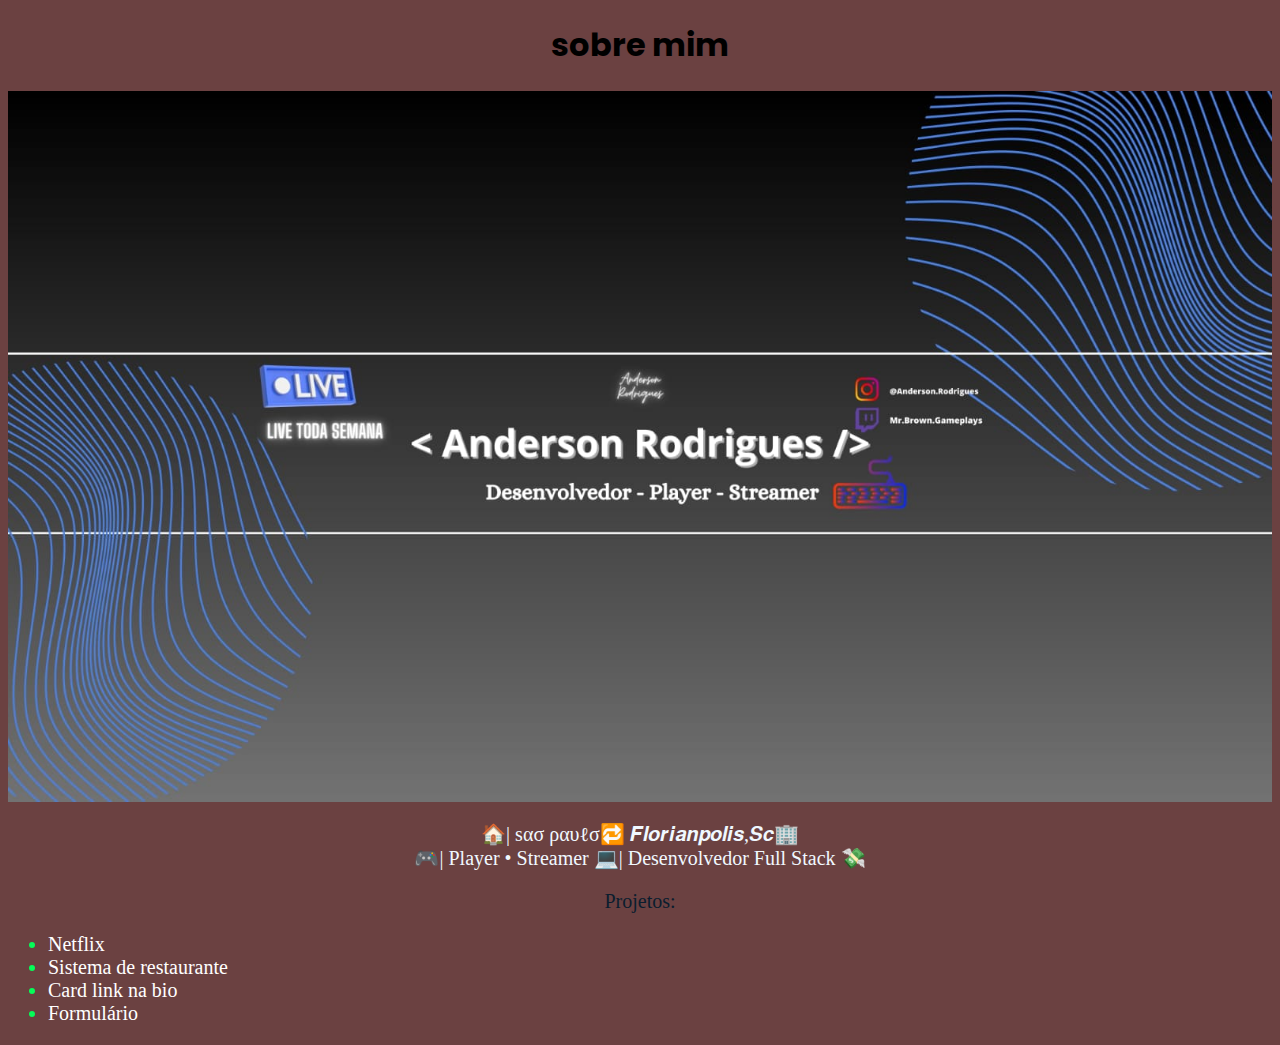
<file: BIOGRAFIA.html>
<!DOCTYPE html>
<html>
    <head>
        <link rel="stylesheet"
        href="./minhapagina.css">
        <link rel="preconnect" href="https://fonts.googleapis.com">
        <link rel="preconnect" href="https://fonts.gstatic.com" crossorigin>
        <link href="https://fonts.googleapis.com/css2?family=Poppins:ital,wght@0,100;0,200;1,100&display=swap" rel="stylesheet">
    </head>
    <body>
        <div class="form">
        <form action="#">
        <div class="form-header">
        <h1 class="titulo">sobre mim</h1>
        </div>
        <img src="./devimag.jpg" class="form-image" alt="Minha imagem"/>
        <p id="paragrafo">🏠| ѕασ ραυℓσ🔁 𝑭𝒍𝒐𝒓𝒊𝒂𝒏𝒑𝒐𝒍𝒊𝒔,𝑺𝒄🏢<br>
            🎮| Player • Streamer
            💻| Desenvolvedor Full Stack 💸 
        </p>
        <p>
            <div class="pontospositivos">
         <p class="titulopontospositivos">Projetos:</p>
         <ul>
                <li>
                    <a href="https://andersonrodrigues1.github.io/Projeto-Netflix/">Netflix</a>
                    <li>
                        <a href="https://andersonrodrigues1.github.io/Project-restaurant/">Sistema de restaurante</a>
                        <li>
                            <a href="https://github.com/AndersonRodrigues1/CardLinknabio">Card link na bio</a>
                            <li>
                                <a href="https://andersonrodrigues1.github.io/formulario/">Formulário</a>
                                
                            </li>
                        </li>
                    </li>
                </li>

  
            </li>

        </ul>
        </p>
    </div>
   </div>
</html>
</file>
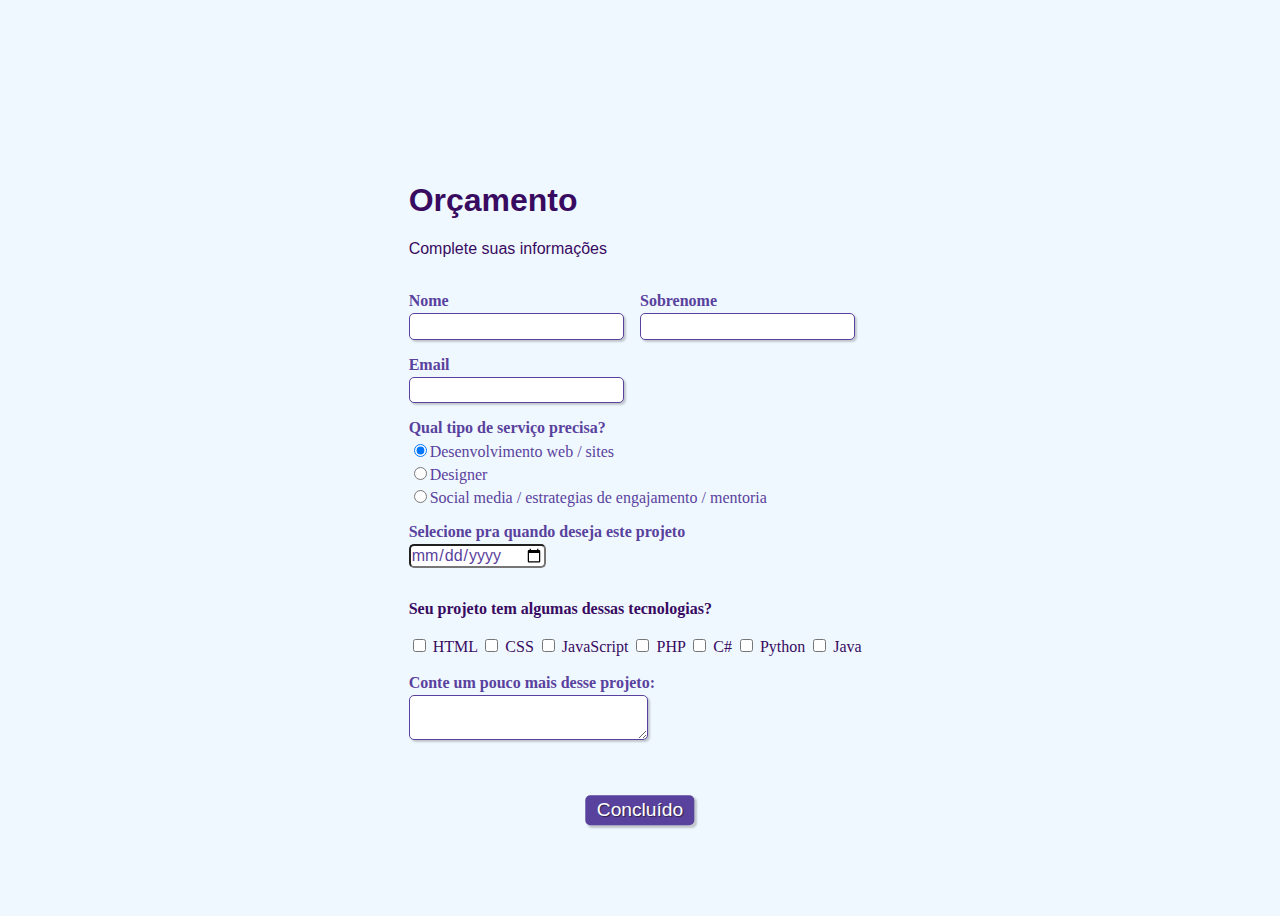
<file: Orçamento.html>
<!doctype html>
<html lang="pt-br">

    <head>
        <!-- Metadados -->
        <meta charset="utf-8">
        <meta name="viewport" content="width=device-width, initial-scale=1, shrink-to-fit=no">
    
        <!-- CSS -->
        <link rel="stylesheet" type="text/css" href="orcamento.css" media="screen">

        <!-- Título da página (aparece na aba) -->
        <title>Cadastro</title>
    </head>

    <body>  
        <main class="conteiner">
         
                <!-- Cabeçalho com título e subtítulo (ambos com css de id "titulo") -->
                <div>
                    <h1 id="titulo">Orçamento</h1>
                    <p id="subtitulo">Complete suas informações</p>
                    <br>
                </div>

                <!-- Início do formulário -->
            

                <fieldset class="grupo">
                    <!-- Campo do nome com legenda "nome" e css de classe "campo" -->
                    <div class="campo">
                        <label for="nome"><strong>Nome</strong></label>
                        <input type="text" name="nome" id="nome" required>
                    </div>

                    <!-- Campo do sobrenome com legenda "sobrenome" e css de classe "campo" -->
                    <div class="campo">
                        <label for="sobrenome"><strong>Sobrenome</strong></label>
                        <input type="text" name="sobrenome" id="sobrenome" required>
                    </div>
                </fieldset> 

                <!-- Campo de email com-->
                <div class="campo">
                    <label for="email"><strong>Email</strong></label>
                    <input type="email" name="email" id="email" required>
                </div>

                <!-- Campo de desenvolvimento web com 3 opções de botões selecionáveis (radio button) e css de classe "campo" -->
                <div class="campo">
                    <label><strong>Qual tipo de serviço precisa?</strong></label>
                    <label>
                        <input type="radio" name="devweb" value="Desenvolvimento web / sites" checked>Desenvolvimento web / sites
                    </label>
                    <label>
                        <input type="radio" name="devweb" value="Designer">Designer
                    </label>
                    <label>
                        <input type="radio" name="devweb" value="Social media">Social media / estrategias de engajamento / mentoria
                    </label>
                </div>

                <!-- Campo de senioridade com 3 opções para escolha (select option) e css de classe "campo" -->
                <div class="campo">
                    <label for="Selecione pra quando deseja este projeto"><strong>Selecione pra quando deseja este projeto</strong></label>
                    <input id="data" type="date" required class="campo input"></input>
                    </select>
                </div>

                <fieldset class="grupo">
                    <!-- Campo de tecnologias para escolha de 1 ou mais opções para marcar (checkbox) e css de classe "campo" -->
                    <div id="check">
                        <label><strong>Seu projeto tem algumas dessas tecnologias?</strong></label><br><br>
                        <input type="checkbox" id="tecnologia1" name="tecnologia1" value="HTML">
                        <label for="tecnologia1"> HTML</label>
                        <input type="checkbox" id="tecnologia2" name="tecnologia2" value="CSS">
                        <label for="tecnologia2"> CSS</label>
                        <input type="checkbox" id="tecnologia3" name="tecnologia3" value="JavaScript">
                        <label for="tecnologia3"> JavaScript</label>
                        <input type="checkbox" id="tecnologia4" name="tecnologia4" value="PHP">
                        <label for="tecnologia4"> PHP</label>
                        <input type="checkbox" id="tecnologia5" name="tecnologia5" value="C#">
                        <label for="tecnologia5"> C#</label>
                        <input type="checkbox" id="tecnologia6" name="tecnologia6" value="Python">
                        <label for="tecnologia6"> Python</label>
                        <input type="checkbox" id="tecnologia7" name="tecnologia7" value="Java">
                        <label for="tecnologia7"> Java</label>
                    </div>
                </fieldset>

                <!-- Caixa de texto -->
                <div class="campo">
                    <br>
                    <label for="experiencia"><strong>Conte um pouco mais desse projeto: </strong></label>
                    <textarea id="experiencia" name="experiencia"></textarea>
                </div>

                <!-- Botão para enviar o formulário -->
                <button class="botao" type="submit" onsubmit="">Concluído</button>            

            
        </main>

    </body>

</html>
</file>
<file: minhapagina.css>
body{
    background-color: rgb(107, 65, 65);
}
.titulo{
    color:black;
    text-align: center;
    font-family: 'Poppins', sans-serif;
}
#paragrafo{
    font-family: verdana;
    font-size: 20px;
    color:aliceblue;
    text-align: center;
}
 .form-image{
    width: 100%;
    display: flex;
    justify-content: center;
    align-items: center;
 }
 .titulopontospositivos{
    font-family: verdana;
    font-size: 20px;
    color:rgb(10, 29, 46);
    text-align: center;
 }
 .pontospositivos{
    font-family: verdana;
    font-size: 20px;
    color:rgb(5, 253, 88)
 }
 .titulopontosnegativos{
    font-family: Arial, Helvetica, sans-serif;
    font-size: 20px;
    color:rgb(240, 54, 132);
    text-align: center;
 }
 .pontosnegativos{
    font-family: verdana;
    font-size: 20px;
    color:rgb(253, 5, 5)
 }
 a{
   text-decoration: none;
   color: white;
 }
 a:hover{
   background-color: black;
   padding:3px;
   border-radius: 10px;
 }
</file>
<file: orcamento.css>
/* Todos os elementos da página */
* {
    margin: 100;
    padding: 0;
}

/* Elementos com o ID "titulo" */
#titulo {
    font-family: sans-serif;
    color: #380B61;
} 

/* Elementos com o ID "subtitulo" */
#subtitulo {
    font-family: sans-serif;
    color: #380B61;
} 

#check{
    color: #380B61;
    display: inline-block;
}

/* Elementos de tag <fieldset>*/
fieldset {
    border: 0;
    margin: 0;
}

/* Elemento de tag <body> */
body{
    background-color: #F0F8FF;
    justify-content: center;
    display: flex;
    align-items: center;
    height: 100vh;

}
/* .conteiner{
    align-items: center;
    width: 100%;
    justify-content: center;
    position: relative;
     
} */
.container {
    width: 100%;
    display: flex;
    justify-content: center; /* Centraliza horizontalmente */
    align-items: center; /* Centraliza verticalmente */
    height: 100vh; /* Define a altura do contêiner, por exemplo, 100% da altura da viewport */
    
  }

/* Elementos de tags <body>, <input>, <Select>, <textarea> e <button> */
input, select, textarea, button {
    font-family: sans-serif;
    font-size: 100%;
    color: #59429d;
    border-radius: 5px;
}

/* Elementos de classe "grupo" nos estados das pseudoclasses "before" e "after" */
.grupo:before, .grupo:after {
    display:table;
}

/* Elementos de classe "grupo" no estado da pseudoclasse "after" */
.grupo:after {
    clear: both;
}

/* Elementos de classe "campo" */
.campo {
    margin-bottom: 1em;
}

/* Elementos de classe "campo" de tag <label> */
.campo label {
    margin-bottom: 0.2em;
    color: #59429d;
    display: block;
}

/* Elementos de classe "campo" ou "grupo" de tag <fieldset> */
fieldset.grupo .campo {
    float:  left;
    margin-right: 1em;
}

/* Elementos de classe "campo" das tags <input> com atributo text e email, da tag <select> e da tag <textarea>*/
.campo input[type="text"], .campo input[type="email"], .campo select, .campo textarea {
    padding: 0.2em;
    border: 1px solid #59429d;
    box-shadow: 2px 2px 2px rgba(0,0,0,0.2);
    display: block;
    
}

/* Elementos de classe "campo" de tag <select> e <option>*/
.campo select option {
    padding-right: 0em;
}

/* Elemento de classe "campo" com tag <input>, <select> e <textarea> tocas com estado da pseudoclasse "focus"*/
.campo input:focus, .campo select:focus, .campo textarea:focus {
    background: #E0E0F8;
}

/* Elemento de classe "botao" */
.botao {
    font-size: 1.2em;
    background: #59429d;
    border: 0;
    margin-bottom: 1em;
    color: #ffffff;
    padding: 0.2em 0.6em;
    box-shadow: 2px 2px 2px rgba(0,0,0,0.2);
    text-shadow: 1px 1px 1px rgba(0,0,0,0.5);
    position: absolute;
    top: 90%;
    left: 50%;
    margin-right: -50%;
    transform: translate(-50%, -50%)
}

/* Elemento de classe "botao" com o estado da pseudoclasse "hover" */
.botao:hover {
    background: #CCBBFF;
    box-shadow: inset 2px 2px 2px rgba(0,0,0,0.2);
    text-shadow: none;
}

/* Elementos de classe botão e de tag <select> */
.botao, select{
    cursor: pointer;
}
textarea{
    width:50%
}
</file>
